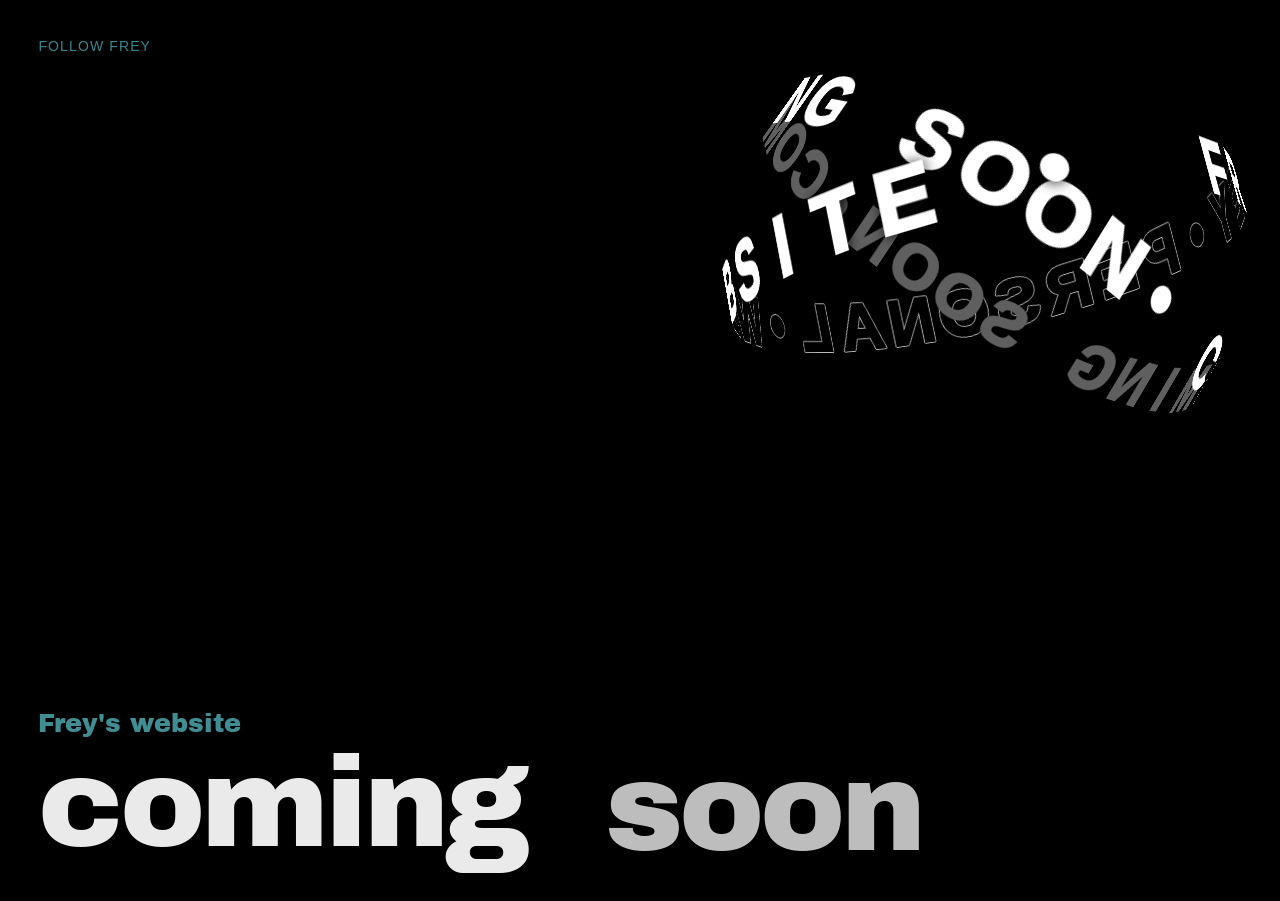
<file: index.html>
<!DOCTYPE html>
<html lang="en">
<head>
    <meta charset="UTF-8">
    <meta name="viewport" content="width=device-width, initial-scale=1.0">
    <title>Frey的个人网站</title>
    <link rel="stylesheet" href="style.css?v=6">

    <!-- 字体 -->
    <link rel="preconnect" href="https://fonts.googleapis.com">
    <link rel="preconnect" href="https://fonts.gstatic.com" crossorigin>
    <link href="https://fonts.googleapis.com/css2?family=Archivo+Black&display=swap" rel="stylesheet">
</head>
<body>

    <!-- 左上角 -->
    <a class="brand"
       href="https://www.xiaohongshu.com/user/profile/61a1c707000000001000801d"
       target="_blank"
       rel="noopener noreferrer">
       FOLLOW FREY
    </a>

    <!-- 主文字 -->
    <section class="hero">
        <p>Frey's website</p>
        <h1></h1>
    </section>

    <!-- 圆环 -->
    <div class="ball" id="ball">
        <div class="scene">
            <div class="ring ring-glow" id="ringGlow"></div>
            <div class="ring" id="ring"></div>
            <div class="ring ring2" id="ring2"></div>
        </div>
    </div>

<div class="frey-cursor"></div>

    <script src="script.js?v=6"></script>

    <!-- GSAP -->
    <script src="https://cdnjs.cloudflare.com/ajax/libs/gsap/3.12.5/gsap.min.js"></script>

    <script>
        const h1 = document.querySelector('.hero h1');

        h1.innerHTML = `
<span class="word coming" style="display:inline-block">coming&nbsp;</span>

<span class="swap-wrap" style="
    display:inline-block;
    position:relative;
    margin-left:0;
">
                <span class="word soon" style="display:inline-block;">soon</span>

                <span class="strike" style="
                    position:absolute;
                    left:-5%;
                    top:54%;
                    width:115%;
                    height:10px;
                    background:#38868d;
                    transform:scaleX(0);
                    transform-origin:left center;
                    opacity:1;
                "></span>

                <span class="word slowly" style="
                    position:absolute;
                    left:0;
                    top:0;
                    opacity:0;
                    transform:translateY(28px);
                ">slowly</span>
            </span>
        `;

        const tl = gsap.timeline({
            defaults:{ ease:"power3.out" }
        });

        // Frey's website
        tl.from('.hero p',{
            y:16,
            opacity:0,
            duration:0.9
        })

        // coming
        .from('.coming',{
            y:22,
            opacity:0,
            duration:0.75
        },'-=0.25')

        // soon
        .from('.soon',{
            y:22,
            opacity:0,
            duration:0.75
        },'-=0.45')

        // soon 停留一会
        .to({},{
            duration:0.65
        })

        // 横线划过
        .to('.strike',{
            scaleX:1,
            duration:0.45,
            ease:'power2.out'
        })

        // 划线后再停留一会
        .to({},{
            duration:0.35
        })

        // soon + 横线一起消失
        .to(['.soon','.strike'],{
            y:-28,
            opacity:0,
            duration:0.45
        })

        // slowly 淡入
        .to('.slowly',{
            y:0,
            opacity:1,
            duration:0.55
        },'-=0.18');
    </script>

    
</body>
</html>
</file>
<file: style.css>
*{
    margin:0;
    padding:0;
    box-sizing:border-box;
}

/* 禁止文字输入光标闪烁 */
*{
    caret-color: transparent;
}

:root{
    --fs-sm:clamp(14px,1vw,20px);
    --fs-lg:clamp(20px,2vw,40px);
    --fs-hero:clamp(64px,10vw,250px);

    --fw-light:300;
    --fw-medium:500;

    --edge-space: clamp(28px,3vw,56px);
    --ball-size: clamp(180px, 40vw, 600px);
}

::selection{
    background:rgba(0, 234, 255, 0.45);
    color:rgb(0, 0, 0);
}

body{
    background-color:black;
    color:rgb(236,236,236);
    font-family:Inter,Arial,sans-serif;

    height:100vh;
    overflow:hidden;
    position:relative;
}

.brand{
    position:absolute;
    top:var(--edge-space);
    left:var(--edge-space);

    color:#38868d;

    font-size:var(--fs-sm);
    font-weight:var(--fw-medium);

    letter-spacing:0.08em;
    text-transform:uppercase;

    text-decoration:none;
    cursor:pointer;
    transition: color 0.3s ease, letter-spacing 0.3s ease;
}

.brand:hover{
    color:#7ecfd6;
    letter-spacing:0.13em;
}

.hero{
    position:absolute;
    left:var(--edge-space);
    bottom:var(--edge-space);
}

.hero p{
    font-family: "Archivo Black", sans-serif;
    font-size:var(--fs-lg);
    color:#408d94;

    font-weight:300;

    margin-bottom:1vh;
}

.hero h1{
    font-family: "Archivo Black", sans-serif;
    font-size:var(--fs-hero);

    font-weight:var(--fw-light);

    line-height:0.9;

    letter-spacing:-0.03em;
}

/* =======================================球 =======================================*/
.ball{
    position:absolute;
    top: 0px;
    right: var(--edge-space);

    width:var(--ball-size);
    height:var(--ball-size);

    display:flex;
    justify-content:center;
    align-items:center;

    perspective:1400px;
}

/* 手机端：缩小圆环，确保不遮文字 */
@media (max-width: 600px) {
    :root {
        --ball-size: clamp(140px, 42vw, 260px);
    }
}

/* 3D场景 */
.scene{
    transform-style:preserve-3d;
    transform: rotateZ(10deg) rotateX(15deg) rotateY(90deg);

    position:relative;
    width:100%;
    height:100%;
}

/* ── 外圆环（主环）── JS控制transform，无animation ── */
.ring{
    position:absolute;
    inset:0;
    transform-style:preserve-3d;
}

/* ── 光晕环（主环正下方，同步旋转）── */
.ring-glow{
    position:absolute;
    inset:0;
    transform-style:preserve-3d;
    z-index: -1;
}

.ring-glow .glow-face{
    color: rgba(0,0,0,0.85);
    filter: blur(6px);
    transform: translate(-50%,-50%) translateZ(-2px);
}

.ring2{
    position:absolute;
    inset:0;
    transform-style:preserve-3d;
}

/* ── 字符共用 ──────────────────────────── */
.char{
    position:absolute;
    left:50%;
    top:50%;
    transform-style:preserve-3d;
}

.face{
    position:absolute;
    left:0;
    top:0;
    font-family:Inter,Arial,sans-serif;
    font-weight:1000;
    white-space:pre;
    line-height:1;
    backface-visibility:hidden;
}

.front{
    color:white;
    transform:translate(-50%,-50%) translateZ(1px);
}

.back{
    color:#000000;
    transform:
        translate(-50%,-50%)
        rotateY(180deg)
        scaleX(-1)
        translateZ(1px);
}

/* 内环字稍暗，区分层次 */
.ring2 .front{ color:rgb(255, 255, 255); }
.ring2 .back { color:#5f5f5f; }

/* 内层背面文字描边 */
#ring .back {
    text-shadow:
        1px 0 0 #c9c9c9,
        -1px 0 0 #b8b8b8,
        0 1px 0 #bebebe,
        0 -1px 0 #bebebe;
}

/* ================= Frey Cursor ================= */

/* 全站隐藏系统鼠标（含点击时） */
html,
body,
body *{
    cursor:none !important;
}

.frey-cursor{
    position:fixed;
    top:0;
    left:0;

    width:12px;
    height:12px;

    background:#38868d;
    border-radius:50%;

    pointer-events:none;
    z-index:9999;

    transform:translate(-50%,-50%);
    will-change:transform,width,height,background,border;

    transition:
        width 0.22s ease,
        height 0.22s ease,
        background 0.22s ease,
        border 0.22s ease;
}

/* hover 可点击元素时 */
.frey-cursor.is-hover{
    width:22px;
    height:22px;

    background:transparent;
    border:4px solid #38868d;
}

/* 移动端关闭自定义鼠标 */
@media (hover: none), (pointer: coarse){

    .frey-cursor{
        display:none !important;
    }

    html,
    body,
    body *{
        cursor:auto !important;
    }
}
</file>
